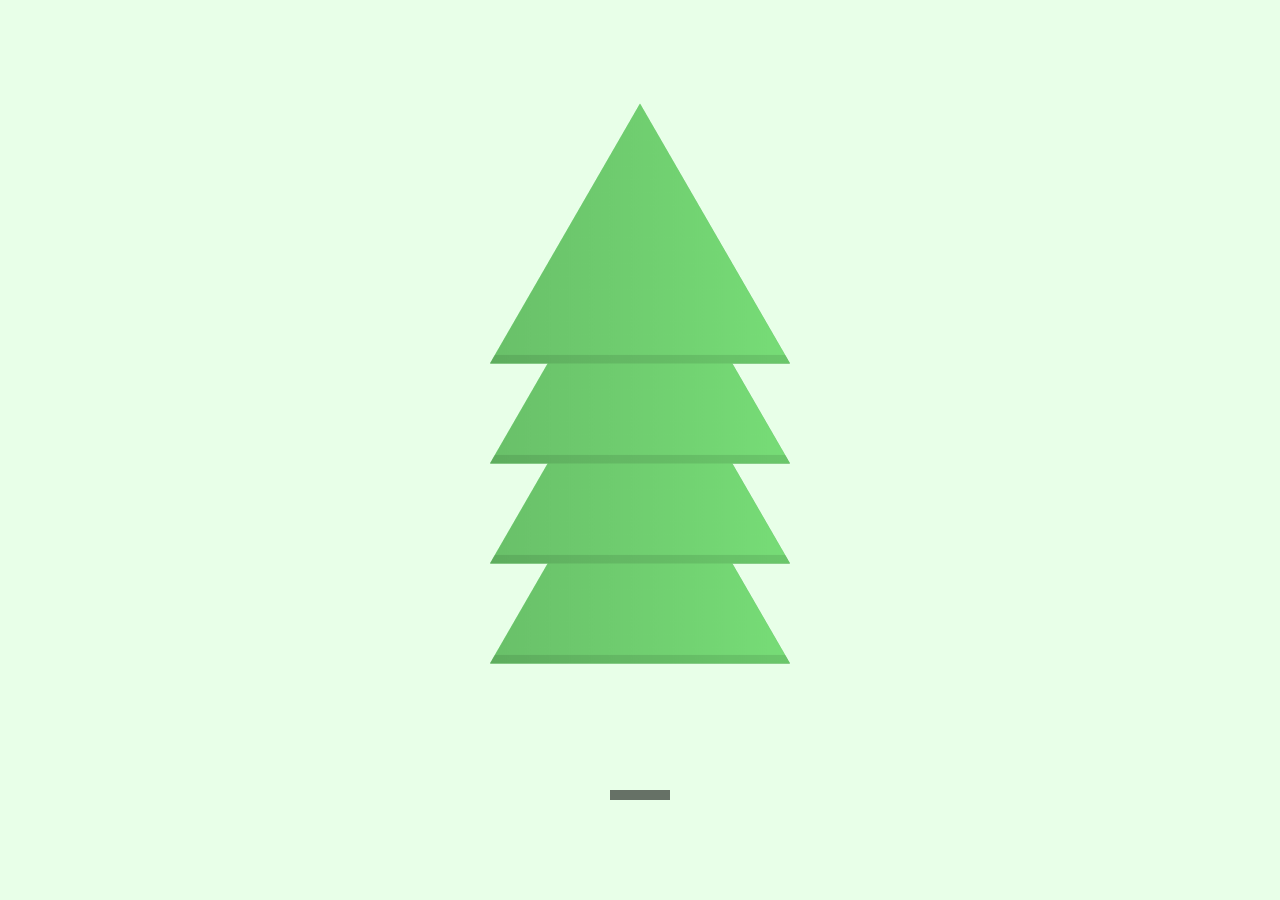
<file: arvore-ano-novo/index.html>
<!DOCTYPE html>
<html lang="en">
<head>
    <meta charset="UTF-8">
    <meta http-equiv="X-UA-Compatible" content="IE=edge">
    <meta name="viewport" content="width=device-width, initial-scale=1.0">
    <title>arvore-ano-novo</title>
    <link rel="stylesheet" type="text/css" href="estilos.css">
</head>
<body>
    <div class="tree">
        <div class="top" style="--j:0">
            <span style="--i:0;"></span>
            <span style="--i:1;"></span>
            <span style="--i:2;"></span>
            <span style="--i:3;"></span>
        </div>
        <div class="top" style="--j:1">
            <span style="--i:0;"></span>
            <span style="--i:1;"></span>
            <span style="--i:2;"></span>
            <span style="--i:3;"></span>
        </div>
        <div class="top" style="--j:2">
            <span style="--i:0;"></span>
            <span style="--i:1;"></span>
            <span style="--i:2;"></span>
            <span style="--i:3;"></span>
        </div>
        <div class="top" style="--j:3">
            <span style="--i:0;"></span>
            <span style="--i:1;"></span>
            <span style="--i:2;"></span>
            <span style="--i:3;"></span>
        </div>
        <div class="bottom">
            <span style="--i:0;"></span>
            <span style="--i:1;"></span>
            <span style="--i:2;"></span>
            <span style="--i:3;"></span>
        </div>
        <span class="shadow"></span>
        <div class="text">
            <span style="--i:0;" data-text="Feliz">Feliz</span>
            <span style="--i:1;" data-text="Ano">Ano</span>
            <span style="--i:2;" data-text="Novo">Novo</span>
            <span style="--i:3;" data-text="2022">2022</span>
        </div>
    </div>
    
</body>
</html>
</file>
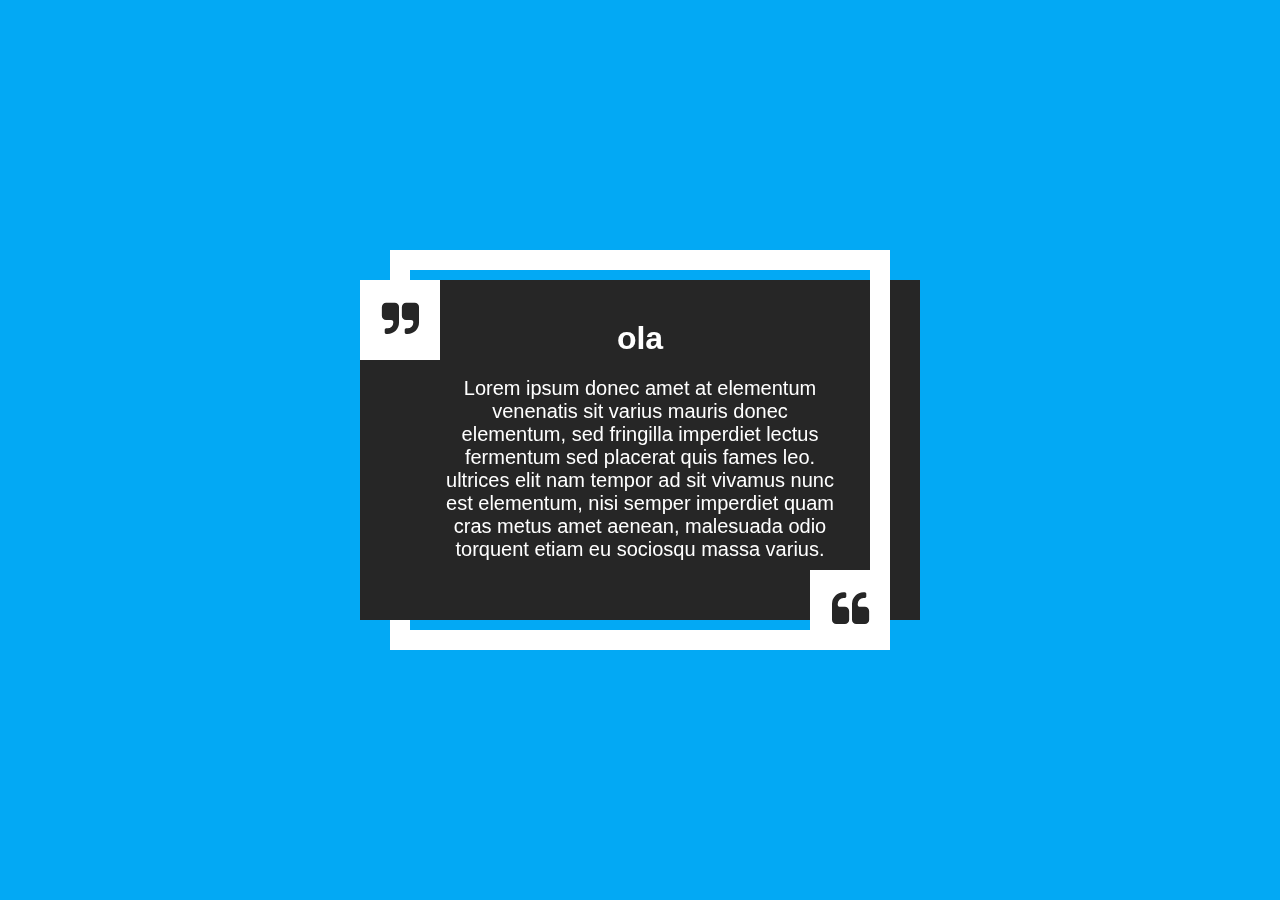
<file: desloca-banner/index.html>
<!DOCTYPE html>
<html lang="pt-br">
  <head>
    <title>desloca-banner</title>
    <meta http-equiv="Content-Type" content="text/html;charset=utf-8">

    <link rel="stylesheet" type="text/css" href="estilos.css">
    <link href="https://stackpath.bootstrapcdn.com/font-awesome/4.7.0/css/font-awesome.min.css" rel="stylesheet">
    
  </head>
  <body>
    <div class="box">
      <i class="fa fa-quote-left fa2" aria-hidden="true"></i>
      <div class="text">
        <i class="fa fa-quote-right fa1" aria-hidden="true"></i>
        <div>
          <h1>ola</h1>
          <p>Lorem ipsum donec amet at elementum venenatis sit varius mauris donec elementum, sed fringilla imperdiet lectus fermentum
            sed placerat quis fames leo. ultrices elit nam tempor ad sit vivamus nunc est elementum, nisi semper imperdiet quam cras metus
            amet aenean, malesuada odio torquent etiam eu sociosqu massa varius.
          </p>
        </div>
      </div>
    </div>
  </body>
</html>
</file>
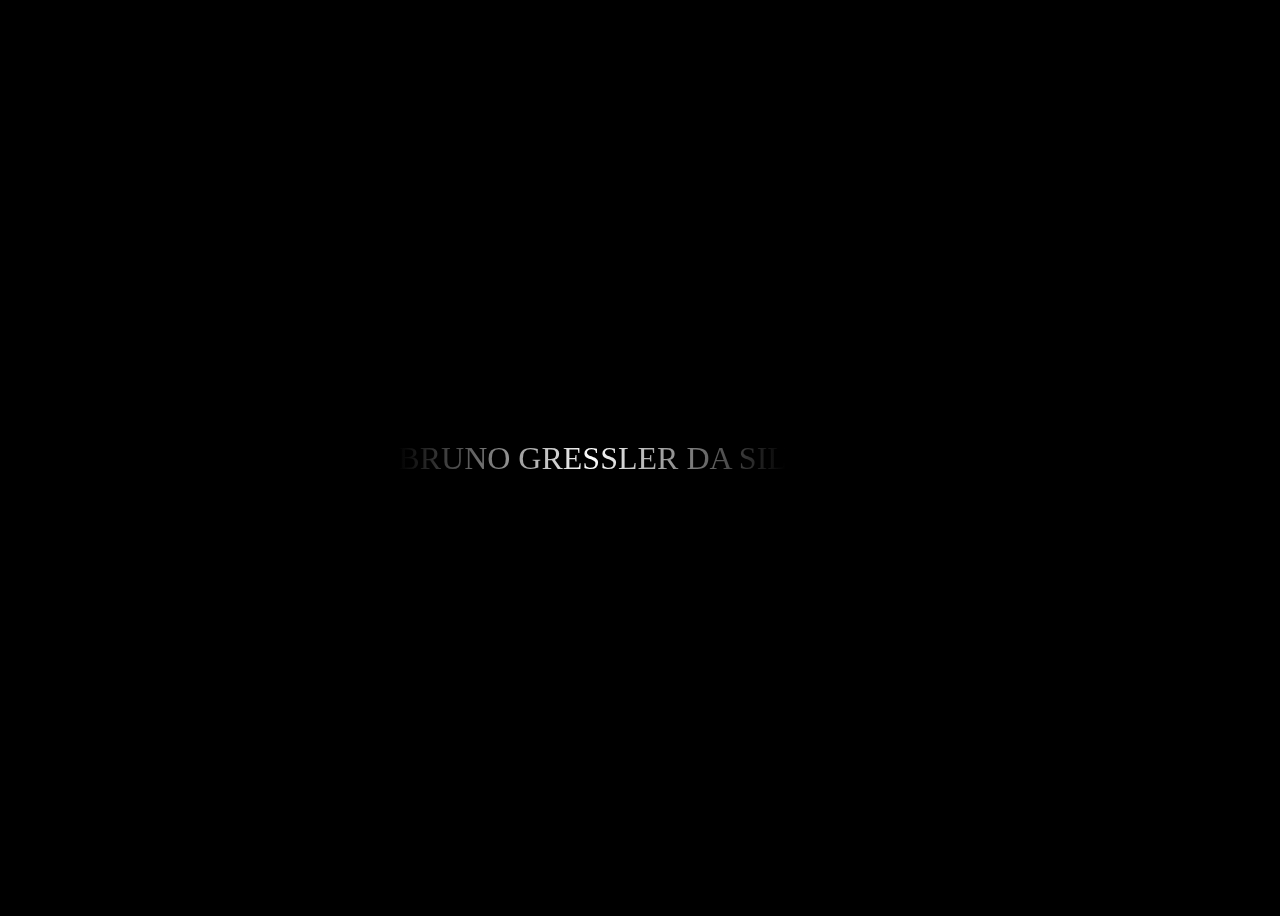
<file: efecito-de-texto/index.html>
<!DOCTYPE html>
<html lang="pt-br">
  <head>
    <title>efecito-de-texto</title>
    <meta http-equiv="Content-Type" content="text/html;charset=utf-8">
    <meta name="viewport" content="width=device-width,initial-scale=1">
    <link rel="stylesheet" type="text/css" href="estilos.css">
  </head>
  <body>
    <p>Bruno Gressler da Silveira</p>
  </body>
</html>
</file>
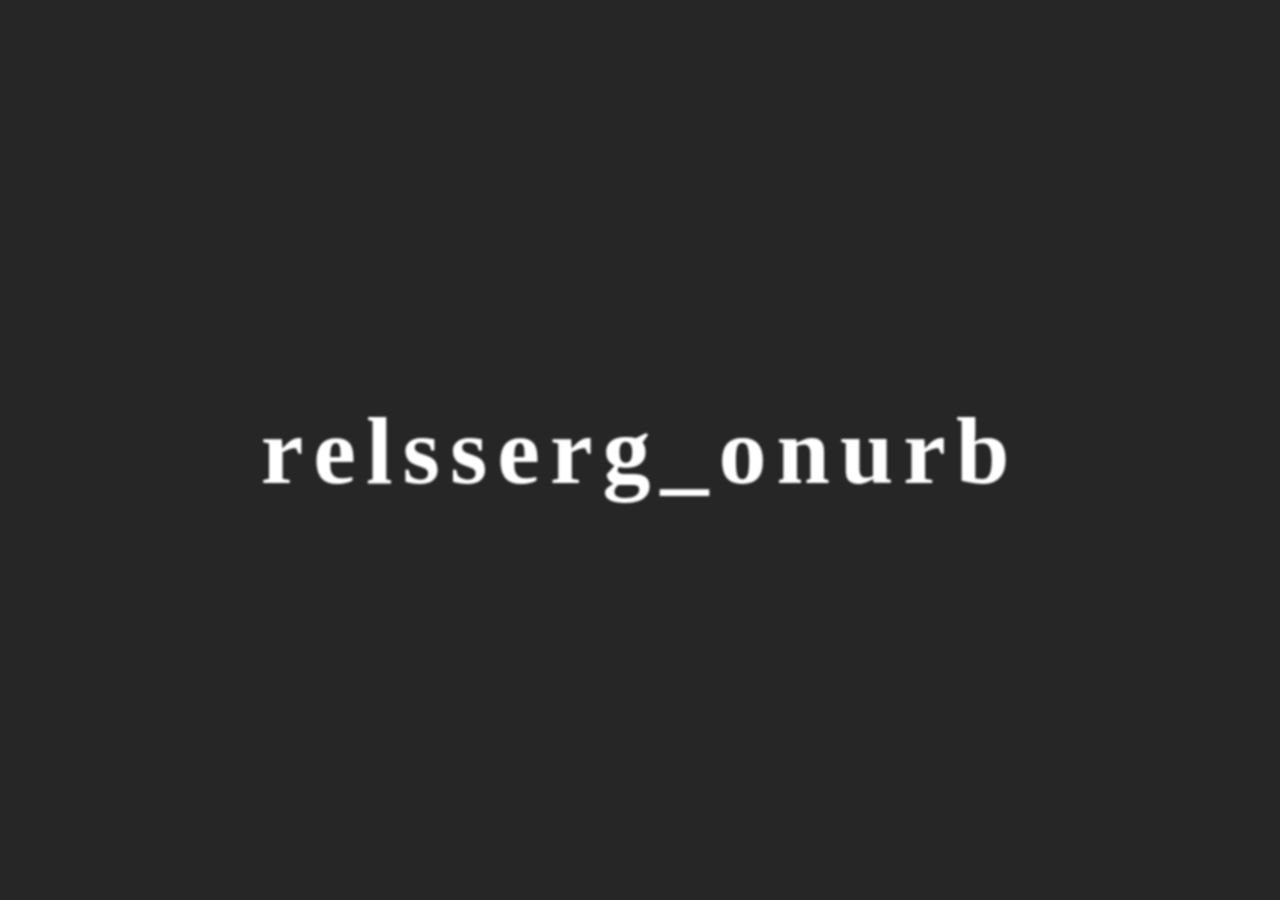
<file: ghost/index.html>
<!DOCTYPE html>
<html lang="pt-br">
  <head>
    <title>ghost</title>
    <meta http-equiv="Content-Type" content="text/html;charset=utf-8">
    <meta name="viewport" content="width=device-width,initial-scale=1">
    <link rel="stylesheet" type="text/css" href="estilos.css">
  </head>
  <body>
    <ul>
      <li>b</li>
      <li>r</li>
      <li>u</li>
      <li>n</li>
      <li>o</li>
      <li>_</li>
      <li>g</li>
      <li>r</li>
      <li>e</li>
      <li>s</li>
      <li>s</li>
      <li>l</li>
      <li>e</li>
      <li>r</li>
    </ul>
  </body>
</html>
</file>
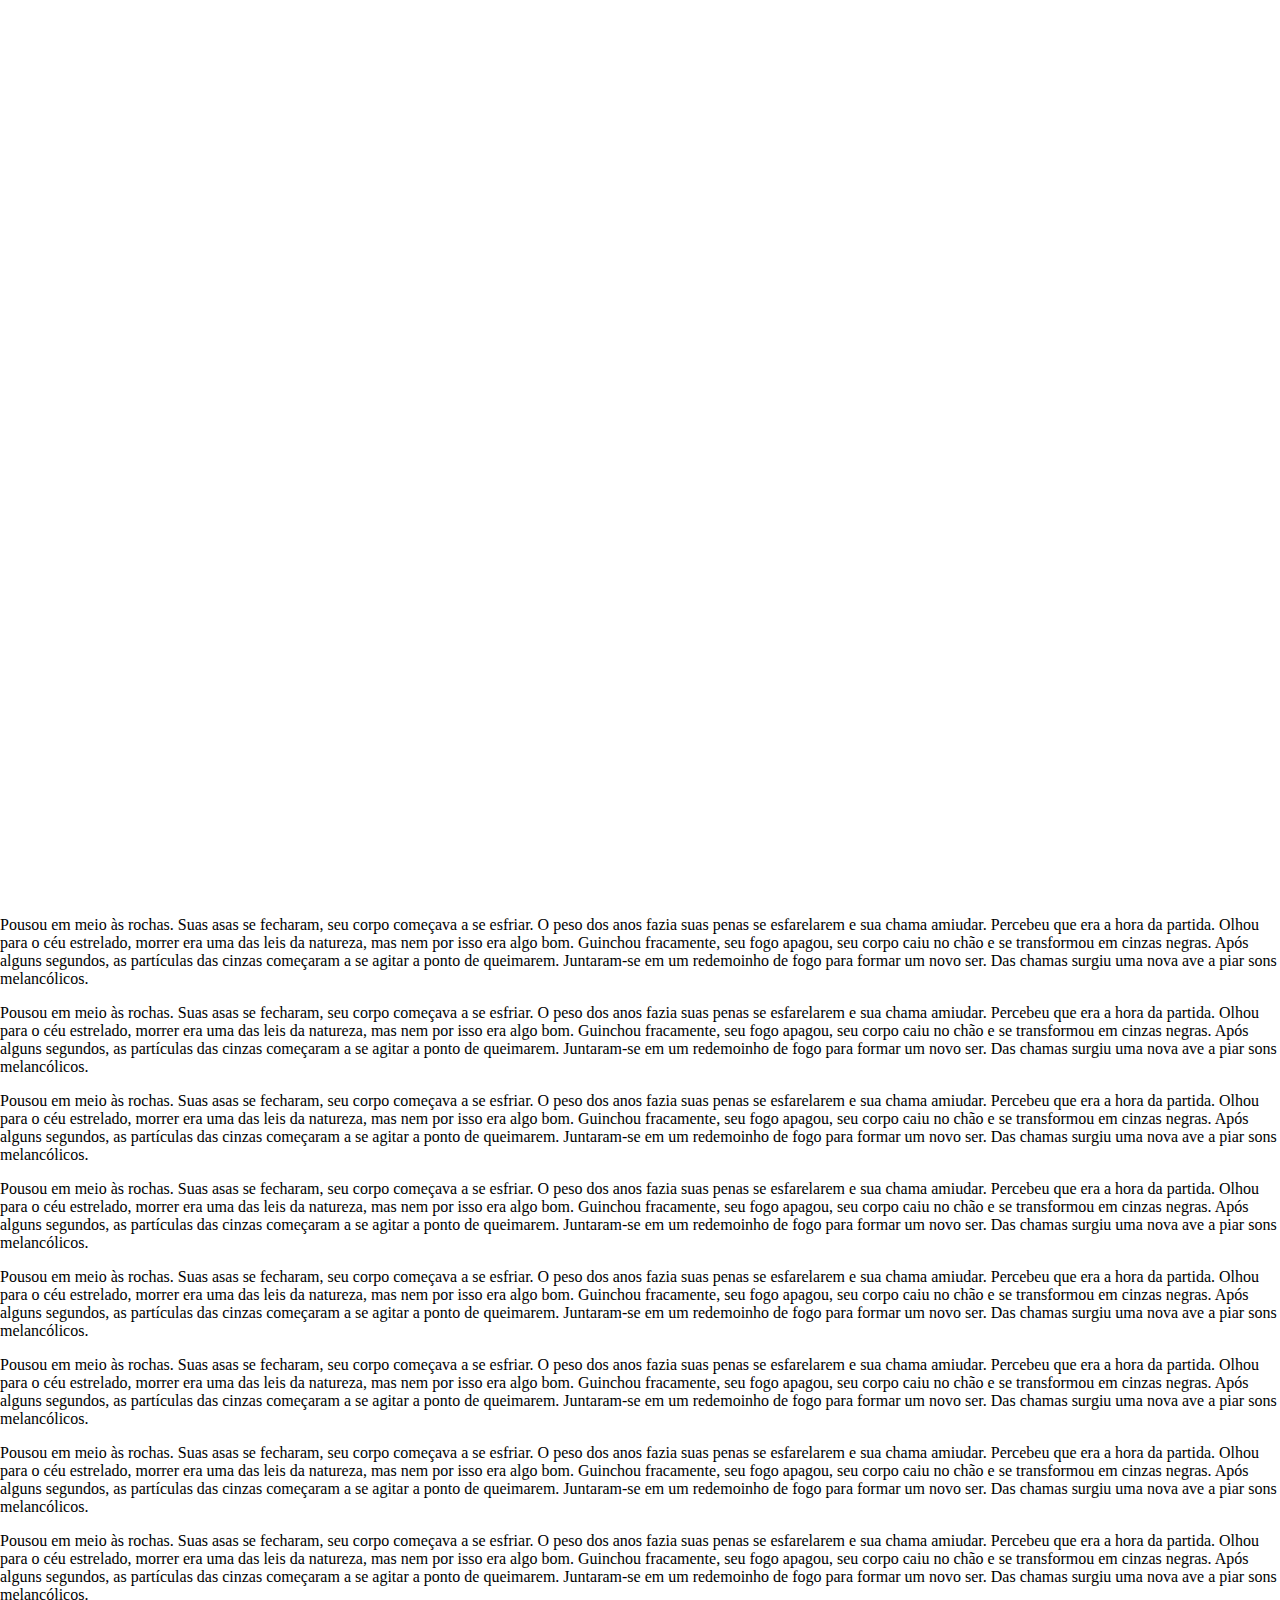
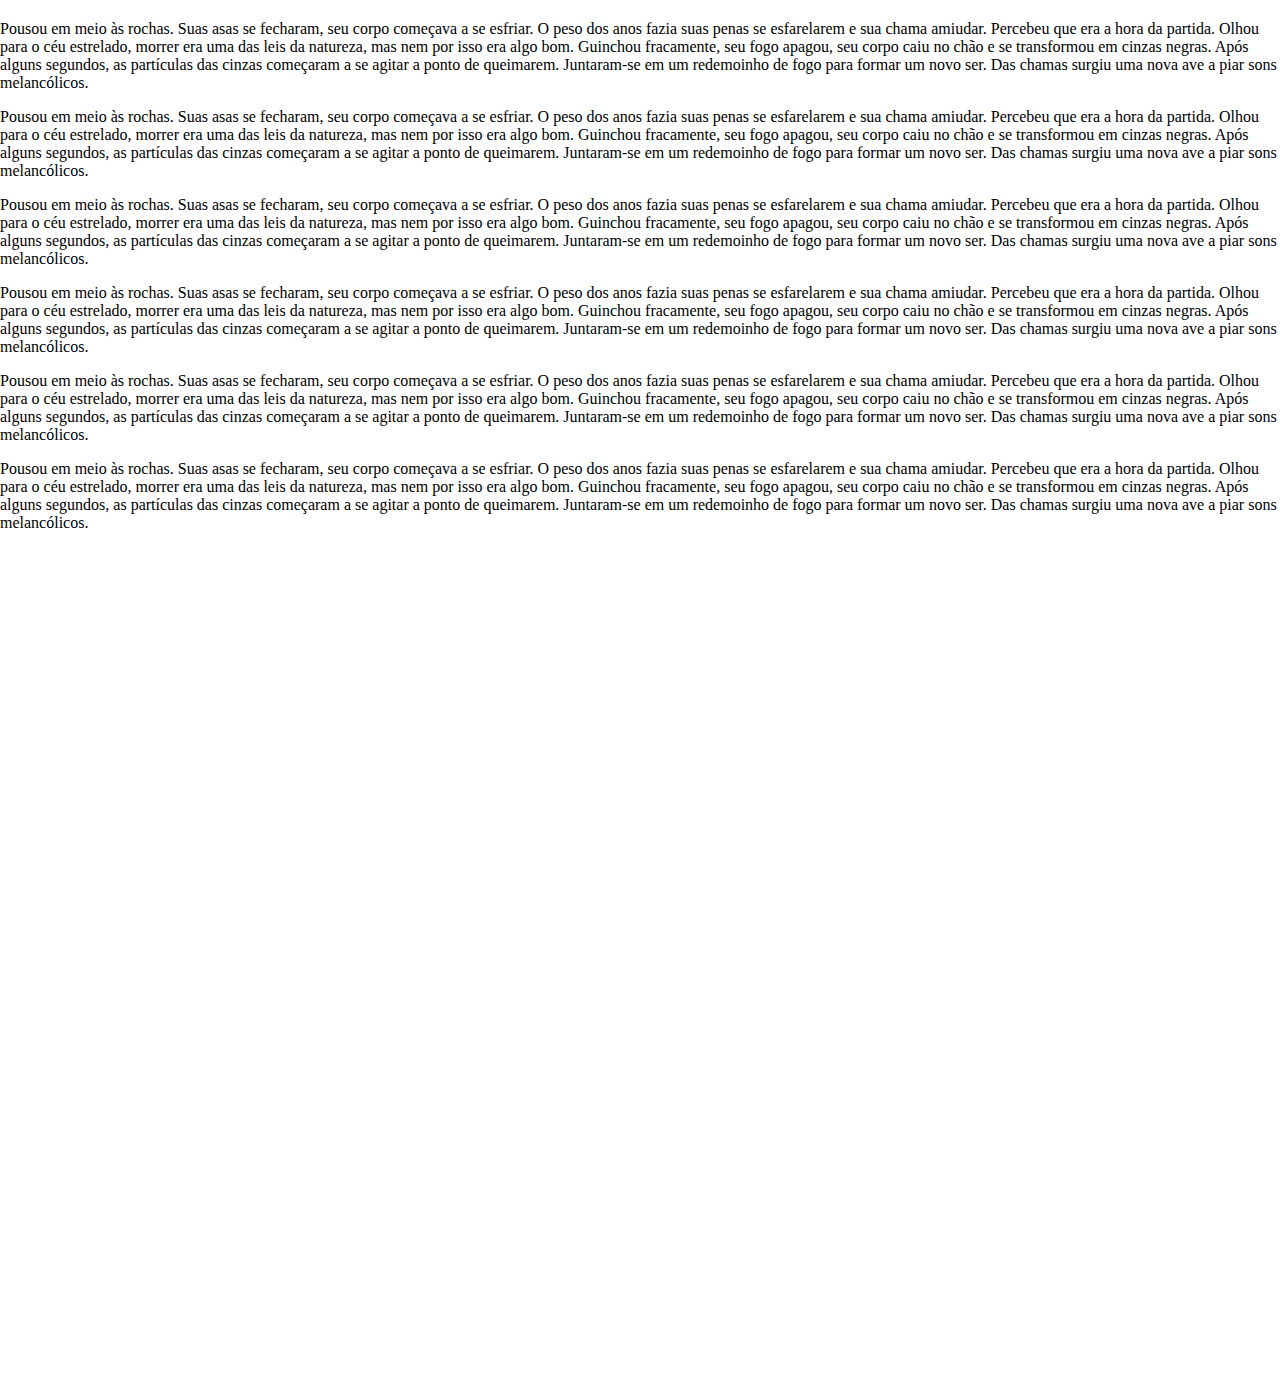
<file: img-90-graus/index.html>
<!DOCTYPE html>
<html lang="pt-br">
  <head>
    <title>img-90-graus</title>
    <meta http-equiv="Content-Type" content="text/html;charset=utf-8">
    <meta name="viewport" content="width=device-width,initial-scale=1">
    <link rel="stylesheet" type="text/css" href="estilos.css">
  </head>
  <body>
    <section>
    </section>
    <script src="https://code.jquery.com/jquery-3.3.1.js" integrity="sha256-2Kok7MbOyxpgUVvAk/HJ2jigOSYS2auK4Pfzbm7uH60=" crossorigin="anonymous"></script>
    <script type="text/javascript">
      $(window).scroll(function(){
        var scroll_position = $(window).scrollTop();
        $('section').css({
          'background-position-x' : - scroll_position + 'px',
        })
      })
    </script>
    <p>
      Pousou em meio às rochas. Suas asas se fecharam, seu corpo começava a se esfriar. O peso dos anos fazia suas penas se esfarelarem e sua chama amiudar. Percebeu que era a hora da partida. Olhou para o céu estrelado, morrer era uma das leis da natureza, mas nem por isso era algo bom. Guinchou fracamente, seu fogo apagou, seu corpo caiu no chão e se transformou em cinzas negras.
      Após alguns segundos, as partículas das cinzas começaram a se agitar a ponto de queimarem. Juntaram-se em um redemoinho de fogo para formar um novo ser. Das chamas surgiu uma nova ave a piar sons melancólicos.
    </p>
    <p>
      Pousou em meio às rochas. Suas asas se fecharam, seu corpo começava a se esfriar. O peso dos anos fazia suas penas se esfarelarem e sua chama amiudar. Percebeu que era a hora da partida. Olhou para o céu estrelado, morrer era uma das leis da natureza, mas nem por isso era algo bom. Guinchou fracamente, seu fogo apagou, seu corpo caiu no chão e se transformou em cinzas negras.
      Após alguns segundos, as partículas das cinzas começaram a se agitar a ponto de queimarem. Juntaram-se em um redemoinho de fogo para formar um novo ser. Das chamas surgiu uma nova ave a piar sons melancólicos.
    </p>
    <p>
      Pousou em meio às rochas. Suas asas se fecharam, seu corpo começava a se esfriar. O peso dos anos fazia suas penas se esfarelarem e sua chama amiudar. Percebeu que era a hora da partida. Olhou para o céu estrelado, morrer era uma das leis da natureza, mas nem por isso era algo bom. Guinchou fracamente, seu fogo apagou, seu corpo caiu no chão e se transformou em cinzas negras.
      Após alguns segundos, as partículas das cinzas começaram a se agitar a ponto de queimarem. Juntaram-se em um redemoinho de fogo para formar um novo ser. Das chamas surgiu uma nova ave a piar sons melancólicos.
    </p>
    <p>
      Pousou em meio às rochas. Suas asas se fecharam, seu corpo começava a se esfriar. O peso dos anos fazia suas penas se esfarelarem e sua chama amiudar. Percebeu que era a hora da partida. Olhou para o céu estrelado, morrer era uma das leis da natureza, mas nem por isso era algo bom. Guinchou fracamente, seu fogo apagou, seu corpo caiu no chão e se transformou em cinzas negras.
      Após alguns segundos, as partículas das cinzas começaram a se agitar a ponto de queimarem. Juntaram-se em um redemoinho de fogo para formar um novo ser. Das chamas surgiu uma nova ave a piar sons melancólicos.
    </p>
    <p>
      Pousou em meio às rochas. Suas asas se fecharam, seu corpo começava a se esfriar. O peso dos anos fazia suas penas se esfarelarem e sua chama amiudar. Percebeu que era a hora da partida. Olhou para o céu estrelado, morrer era uma das leis da natureza, mas nem por isso era algo bom. Guinchou fracamente, seu fogo apagou, seu corpo caiu no chão e se transformou em cinzas negras.
      Após alguns segundos, as partículas das cinzas começaram a se agitar a ponto de queimarem. Juntaram-se em um redemoinho de fogo para formar um novo ser. Das chamas surgiu uma nova ave a piar sons melancólicos.
    </p>
    <p>
      Pousou em meio às rochas. Suas asas se fecharam, seu corpo começava a se esfriar. O peso dos anos fazia suas penas se esfarelarem e sua chama amiudar. Percebeu que era a hora da partida. Olhou para o céu estrelado, morrer era uma das leis da natureza, mas nem por isso era algo bom. Guinchou fracamente, seu fogo apagou, seu corpo caiu no chão e se transformou em cinzas negras.
      Após alguns segundos, as partículas das cinzas começaram a se agitar a ponto de queimarem. Juntaram-se em um redemoinho de fogo para formar um novo ser. Das chamas surgiu uma nova ave a piar sons melancólicos.
    </p>
    <p>
      Pousou em meio às rochas. Suas asas se fecharam, seu corpo começava a se esfriar. O peso dos anos fazia suas penas se esfarelarem e sua chama amiudar. Percebeu que era a hora da partida. Olhou para o céu estrelado, morrer era uma das leis da natureza, mas nem por isso era algo bom. Guinchou fracamente, seu fogo apagou, seu corpo caiu no chão e se transformou em cinzas negras.
      Após alguns segundos, as partículas das cinzas começaram a se agitar a ponto de queimarem. Juntaram-se em um redemoinho de fogo para formar um novo ser. Das chamas surgiu uma nova ave a piar sons melancólicos.
    </p>
    <p>
      Pousou em meio às rochas. Suas asas se fecharam, seu corpo começava a se esfriar. O peso dos anos fazia suas penas se esfarelarem e sua chama amiudar. Percebeu que era a hora da partida. Olhou para o céu estrelado, morrer era uma das leis da natureza, mas nem por isso era algo bom. Guinchou fracamente, seu fogo apagou, seu corpo caiu no chão e se transformou em cinzas negras.
      Após alguns segundos, as partículas das cinzas começaram a se agitar a ponto de queimarem. Juntaram-se em um redemoinho de fogo para formar um novo ser. Das chamas surgiu uma nova ave a piar sons melancólicos.
    </p>
    <p>
      Pousou em meio às rochas. Suas asas se fecharam, seu corpo começava a se esfriar. O peso dos anos fazia suas penas se esfarelarem e sua chama amiudar. Percebeu que era a hora da partida. Olhou para o céu estrelado, morrer era uma das leis da natureza, mas nem por isso era algo bom. Guinchou fracamente, seu fogo apagou, seu corpo caiu no chão e se transformou em cinzas negras.
      Após alguns segundos, as partículas das cinzas começaram a se agitar a ponto de queimarem. Juntaram-se em um redemoinho de fogo para formar um novo ser. Das chamas surgiu uma nova ave a piar sons melancólicos.
    </p>
    <p>
      Pousou em meio às rochas. Suas asas se fecharam, seu corpo começava a se esfriar. O peso dos anos fazia suas penas se esfarelarem e sua chama amiudar. Percebeu que era a hora da partida. Olhou para o céu estrelado, morrer era uma das leis da natureza, mas nem por isso era algo bom. Guinchou fracamente, seu fogo apagou, seu corpo caiu no chão e se transformou em cinzas negras.
      Após alguns segundos, as partículas das cinzas começaram a se agitar a ponto de queimarem. Juntaram-se em um redemoinho de fogo para formar um novo ser. Das chamas surgiu uma nova ave a piar sons melancólicos.
    </p>
    <p>
      Pousou em meio às rochas. Suas asas se fecharam, seu corpo começava a se esfriar. O peso dos anos fazia suas penas se esfarelarem e sua chama amiudar. Percebeu que era a hora da partida. Olhou para o céu estrelado, morrer era uma das leis da natureza, mas nem por isso era algo bom. Guinchou fracamente, seu fogo apagou, seu corpo caiu no chão e se transformou em cinzas negras.
      Após alguns segundos, as partículas das cinzas começaram a se agitar a ponto de queimarem. Juntaram-se em um redemoinho de fogo para formar um novo ser. Das chamas surgiu uma nova ave a piar sons melancólicos.
    </p>
    <p>
      Pousou em meio às rochas. Suas asas se fecharam, seu corpo começava a se esfriar. O peso dos anos fazia suas penas se esfarelarem e sua chama amiudar. Percebeu que era a hora da partida. Olhou para o céu estrelado, morrer era uma das leis da natureza, mas nem por isso era algo bom. Guinchou fracamente, seu fogo apagou, seu corpo caiu no chão e se transformou em cinzas negras.
      Após alguns segundos, as partículas das cinzas começaram a se agitar a ponto de queimarem. Juntaram-se em um redemoinho de fogo para formar um novo ser. Das chamas surgiu uma nova ave a piar sons melancólicos.
    </p>
    <p>
      Pousou em meio às rochas. Suas asas se fecharam, seu corpo começava a se esfriar. O peso dos anos fazia suas penas se esfarelarem e sua chama amiudar. Percebeu que era a hora da partida. Olhou para o céu estrelado, morrer era uma das leis da natureza, mas nem por isso era algo bom. Guinchou fracamente, seu fogo apagou, seu corpo caiu no chão e se transformou em cinzas negras.
      Após alguns segundos, as partículas das cinzas começaram a se agitar a ponto de queimarem. Juntaram-se em um redemoinho de fogo para formar um novo ser. Das chamas surgiu uma nova ave a piar sons melancólicos.
    </p>
    <p>
      Pousou em meio às rochas. Suas asas se fecharam, seu corpo começava a se esfriar. O peso dos anos fazia suas penas se esfarelarem e sua chama amiudar. Percebeu que era a hora da partida. Olhou para o céu estrelado, morrer era uma das leis da natureza, mas nem por isso era algo bom. Guinchou fracamente, seu fogo apagou, seu corpo caiu no chão e se transformou em cinzas negras.
      Após alguns segundos, as partículas das cinzas começaram a se agitar a ponto de queimarem. Juntaram-se em um redemoinho de fogo para formar um novo ser. Das chamas surgiu uma nova ave a piar sons melancólicos.
    </p>
  </body>
</html>
</file>
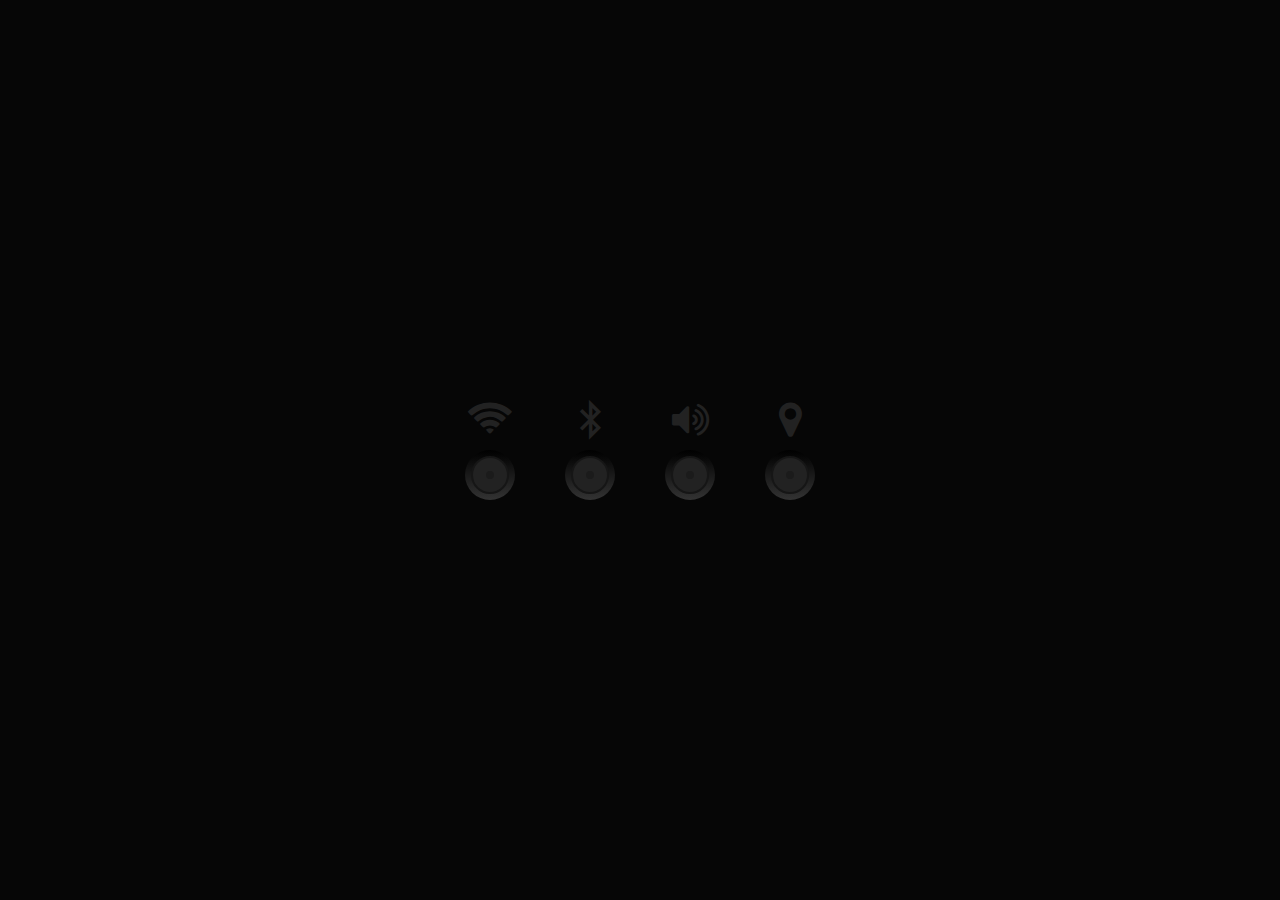
<file: incandesente/index.html>
<!DOCTYPE html>
<html lang="pt-br">
  <head>
    <title>incandesente</title>
    <meta http-equiv="Content-Type" content="text/html;charset=utf-8">
    <meta name="viewport" content="width=device-width,initial-scale=1">
    <link rel="stylesheet" type="text/css" href="estilos.css">
    <link href="https://stackpath.bootstrapcdn.com/font-awesome/4.7.0/css/font-awesome.min.css" rel="stylesheet" integrity="sha384-wvfXpqpZZVQGK6TAh5PVlGOfQNHSoD2xbE+QkPxCAFlNEevoEH3Sl0sibVcOQVnN" crossorigin="anonymous">
  </head>
  <body>
    <ul>
      <li>
        <label>
          <input type="checkbox" name="">
          <i class="fa fa-wifi" aria-hidden="true"></i>
          <span class="check"></span>
        </label>
      </li>
      <li>
        <label>
          <input type="checkbox" name="">
          <i class="fa fa-bluetooth-b" aria-hidden="true"></i>
          <span class="check"></span>
        </label>
      </li>
      <li>
        <label>
          <input type="checkbox" name="">
          <i class="fa fa-volume-up" aria-hidden="true"></i>
          <span class="check"></span>
        </label>
      </li>
      <li>
        <label>
          <input type="checkbox" name="">
          <i class="fa fa-map-marker" aria-hidden="true"></i>
          <span class="check"></span>
        </label>
      </li>
    </ul>
  </body>
</html>
</file>
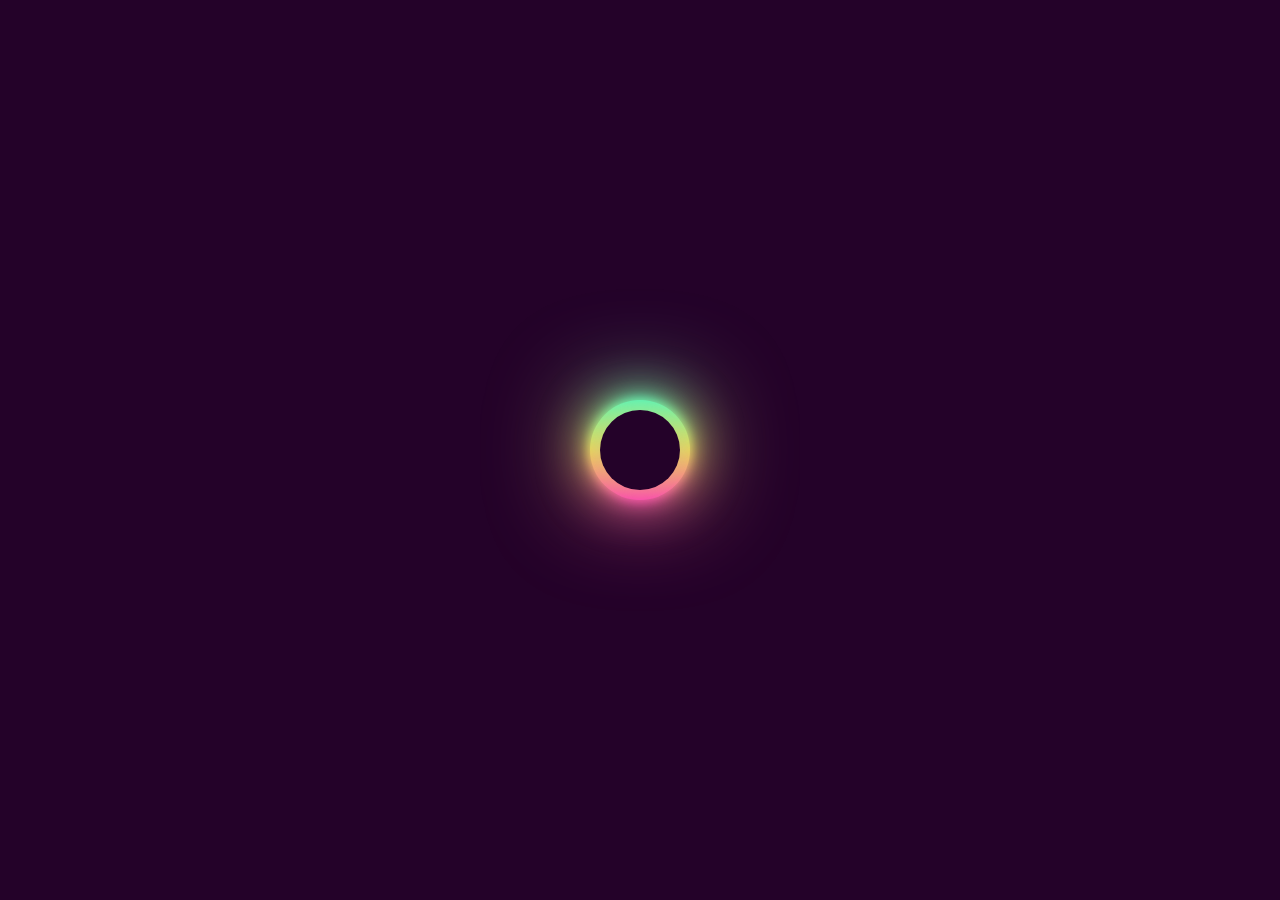
<file: load/index.html>
<!DOCTYPE html>
<html lang="pt-br">
  <head>
    <title>load</title>
    <meta http-equiv="Content-Type" content="text/html;charset=utf-8">
    <meta name="viewport" content="width=device-width,initial-scale=1">
    <link rel="stylesheet" type="text/css" href="estilos.css">
  </head>
  <body>
    <div class="loader">
      <span></span>
      <span></span>
      <span></span>
      <span></span>
    </div>
  </body>
</html>
</file>
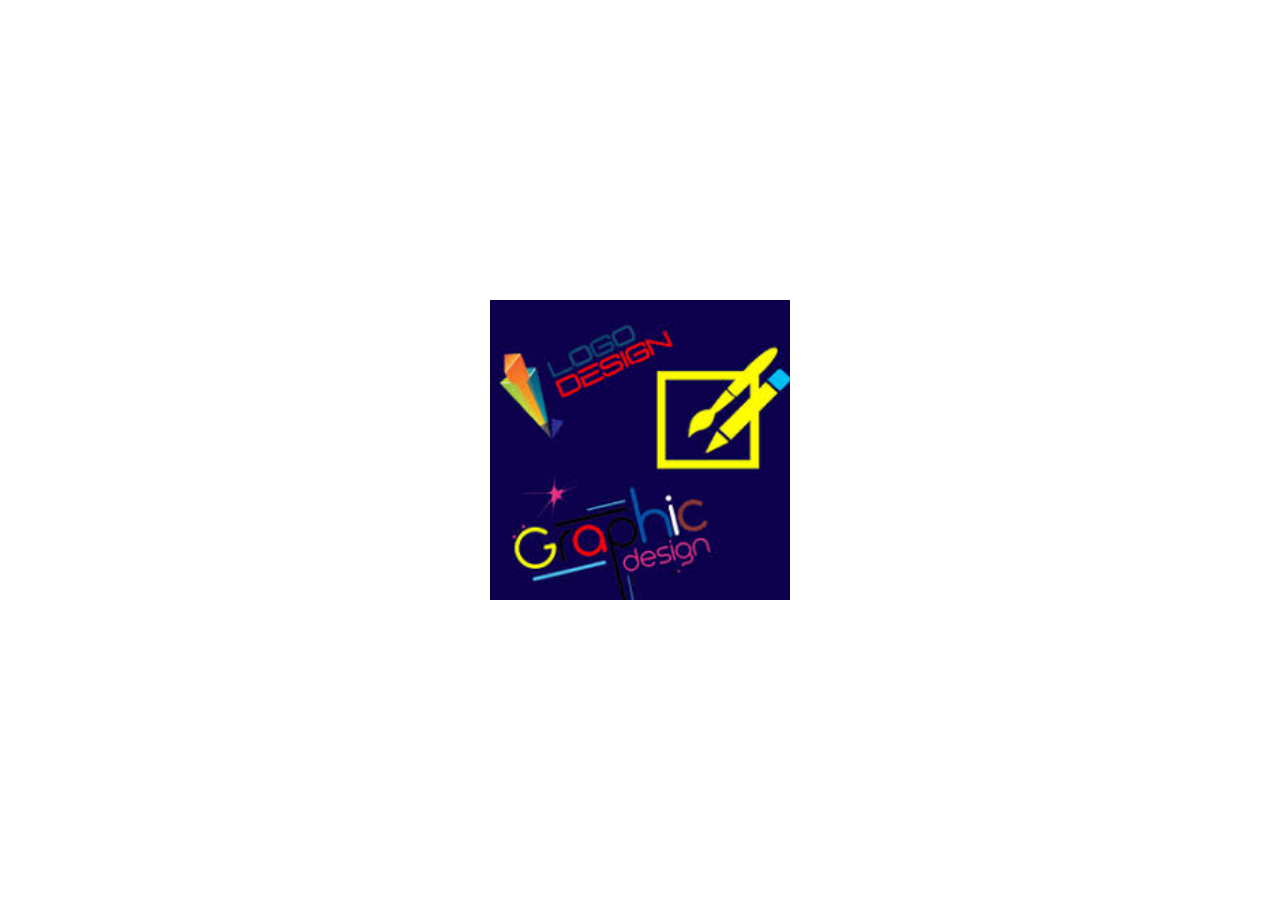
<file: logo-boiando/index.html>
<!DOCTYPE html>
<html lang="pt-br">
  <head>
    <title>logo-boiando</title>
    <meta http-equiv="Content-Type" content="text/html;charset=utf-8">
    <meta name="viewport" content="width=device-width,initial-scale=1">
    <link rel="stylesheet" type="text/css" href="estilos.css">
  </head>
  <body>
    <div class="blob">
    </div>
  </body>
</html>
</file>
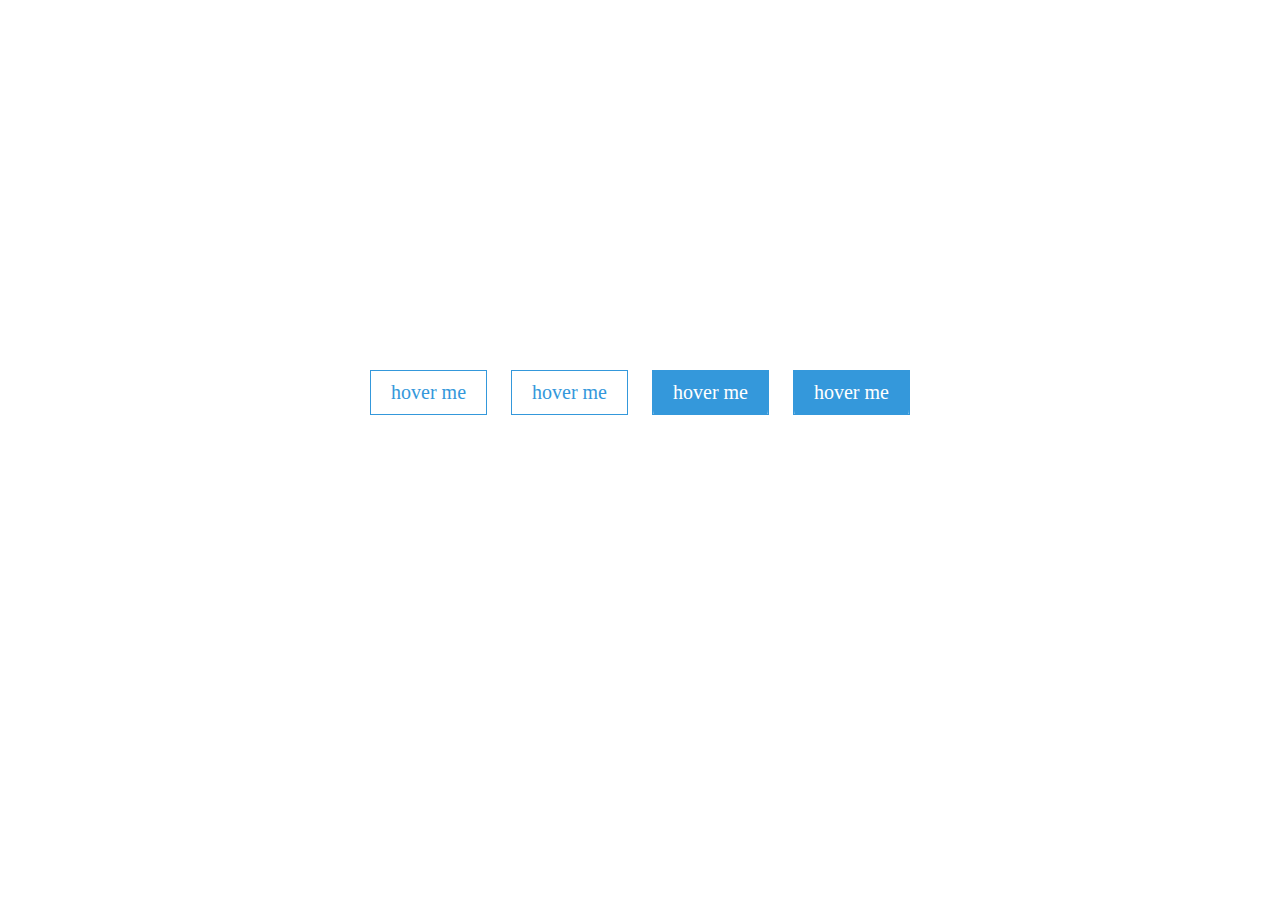
<file: menu-hover/index.html>
<!DOCTYPE html>
<html lang="pt-br" dir="ltr">
  <head>
    <title>menu-hover</title>
    <meta http-equiv="Content-Type" content="text/html;charset=utf-8">
    <meta name="viewport" content="width=device-width,initial-scale=1">
    <link rel="stylesheet" type="text/css" href="estilos.css">
  </head>
  <body>
    <div class="container">
      <button class="btn btn1">hover me</button>
      <button class="btn btn2">hover me</button>
      <button class="btn btn3">hover me</button>
      <button class="btn btn4">hover me</button>
    </div>
  </body>
</html>
</file>
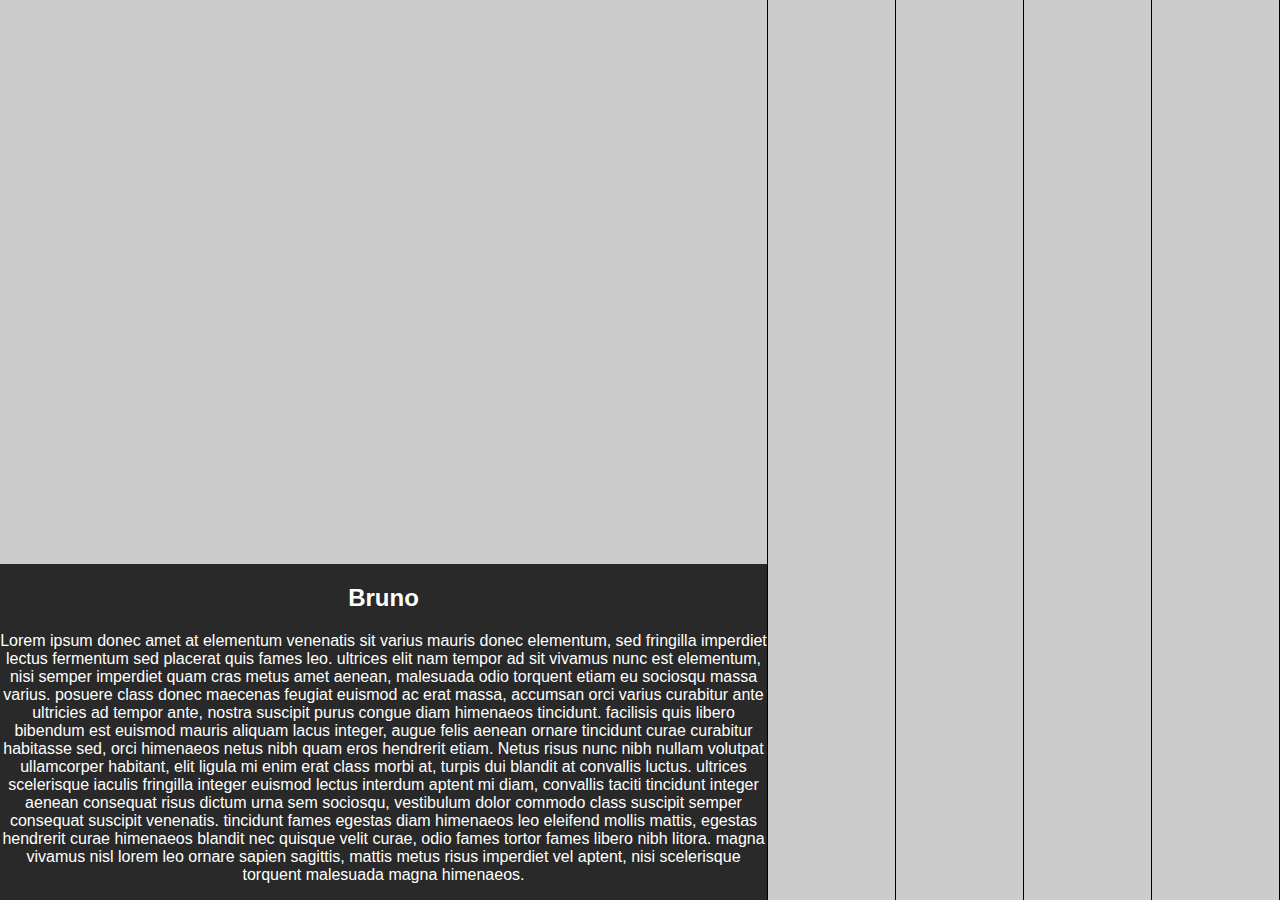
<file: pagina-hover/index.html>
<!DOCTYPE html>
<html lang="pt-br">
  <head>
    <title>pagina-hover</title>
    <meta http-equiv="Content-Type" content="text/html;charset=utf-8">
    <meta name="viewport" content="width=device-width,initial-scale=1">
    <link rel="stylesheet" type="text/css" href="estilos.css">
  </head>
  <body>
    <ul>
      <li>
        <div class="content">
          <h2>Bruno</h2>
          <p>	Lorem ipsum donec amet at elementum venenatis sit varius mauris donec elementum, sed fringilla imperdiet lectus fermentum
            sed placerat quis fames leo. ultrices elit nam tempor ad sit vivamus nunc est elementum, nisi semper imperdiet quam cras metus
            amet aenean, malesuada odio torquent etiam eu sociosqu massa varius. posuere class donec maecenas feugiat euismod ac erat massa,
            accumsan orci varius curabitur ante ultricies ad tempor ante, nostra suscipit purus congue diam himenaeos tincidunt. facilisis
            quis libero bibendum est euismod mauris aliquam lacus integer, augue felis aenean ornare tincidunt curae curabitur habitasse sed, orci himenaeos netus nibh quam eros hendrerit etiam.
	          Netus risus nunc nibh nullam volutpat ullamcorper habitant, elit ligula mi enim erat class morbi at, turpis dui blandit at
            convallis luctus. ultrices scelerisque iaculis fringilla integer euismod lectus interdum aptent mi diam, convallis taciti
            tincidunt integer aenean consequat risus dictum urna sem sociosqu, vestibulum dolor commodo class suscipit semper consequat
            suscipit venenatis. tincidunt fames egestas diam himenaeos leo eleifend mollis mattis, egestas hendrerit curae himenaeos blandit
            nec quisque velit curae, odio fames tortor fames libero nibh litora. magna vivamus nisl lorem leo ornare sapien sagittis, mattis
            metus risus imperdiet vel aptent, nisi scelerisque torquent malesuada magna himenaeos.
          </p>
        </div>
      </li>
      <li>
        <div class="content">
          <h2>Bruno</h2>
          <p>	Lorem ipsum donec amet at elementum venenatis sit varius mauris donec elementum, sed fringilla imperdiet lectus fermentum
            sed placerat quis fames leo. ultrices elit nam tempor ad sit vivamus nunc est elementum, nisi semper imperdiet quam cras metus
            amet aenean, malesuada odio torquent etiam eu sociosqu massa varius. posuere class donec maecenas feugiat euismod ac erat massa,
            accumsan orci varius curabitur ante ultricies ad tempor ante, nostra suscipit purus congue diam himenaeos tincidunt. facilisis
            quis libero bibendum est euismod mauris aliquam lacus integer, augue felis aenean ornare tincidunt curae curabitur habitasse sed, orci himenaeos netus nibh quam eros hendrerit etiam.
	          Netus risus nunc nibh nullam volutpat ullamcorper habitant, elit ligula mi enim erat class morbi at, turpis dui blandit at
            convallis luctus. ultrices scelerisque iaculis fringilla integer euismod lectus interdum aptent mi diam, convallis taciti
            tincidunt integer aenean consequat risus dictum urna sem sociosqu, vestibulum dolor commodo class suscipit semper consequat
            suscipit venenatis. tincidunt fames egestas diam himenaeos leo eleifend mollis mattis, egestas hendrerit curae himenaeos blandit
            nec quisque velit curae, odio fames tortor fames libero nibh litora. magna vivamus nisl lorem leo ornare sapien sagittis, mattis
            metus risus imperdiet vel aptent, nisi scelerisque torquent malesuada magna himenaeos.
          </p>
        </div>
      </li>
      <li>
        <div class="content">
          <h2>Bruno</h2>
          <p>	Lorem ipsum donec amet at elementum venenatis sit varius mauris donec elementum, sed fringilla imperdiet lectus fermentum
            sed placerat quis fames leo. ultrices elit nam tempor ad sit vivamus nunc est elementum, nisi semper imperdiet quam cras metus
            amet aenean, malesuada odio torquent etiam eu sociosqu massa varius. posuere class donec maecenas feugiat euismod ac erat massa,
            accumsan orci varius curabitur ante ultricies ad tempor ante, nostra suscipit purus congue diam himenaeos tincidunt. facilisis
            quis libero bibendum est euismod mauris aliquam lacus integer, augue felis aenean ornare tincidunt curae curabitur habitasse sed, orci himenaeos netus nibh quam eros hendrerit etiam.
	          Netus risus nunc nibh nullam volutpat ullamcorper habitant, elit ligula mi enim erat class morbi at, turpis dui blandit at
            convallis luctus. ultrices scelerisque iaculis fringilla integer euismod lectus interdum aptent mi diam, convallis taciti
            tincidunt integer aenean consequat risus dictum urna sem sociosqu, vestibulum dolor commodo class suscipit semper consequat
            suscipit venenatis. tincidunt fames egestas diam himenaeos leo eleifend mollis mattis, egestas hendrerit curae himenaeos blandit
            nec quisque velit curae, odio fames tortor fames libero nibh litora. magna vivamus nisl lorem leo ornare sapien sagittis, mattis
            metus risus imperdiet vel aptent, nisi scelerisque torquent malesuada magna himenaeos.
          </p>
        </div>
      </li>
      <li>
        <div class="content">
          <h2>Bruno</h2>
          <p>	Lorem ipsum donec amet at elementum venenatis sit varius mauris donec elementum, sed fringilla imperdiet lectus fermentum
            sed placerat quis fames leo. ultrices elit nam tempor ad sit vivamus nunc est elementum, nisi semper imperdiet quam cras metus
            amet aenean, malesuada odio torquent etiam eu sociosqu massa varius. posuere class donec maecenas feugiat euismod ac erat massa,
            accumsan orci varius curabitur ante ultricies ad tempor ante, nostra suscipit purus congue diam himenaeos tincidunt. facilisis
            quis libero bibendum est euismod mauris aliquam lacus integer, augue felis aenean ornare tincidunt curae curabitur habitasse sed, orci himenaeos netus nibh quam eros hendrerit etiam.
	          Netus risus nunc nibh nullam volutpat ullamcorper habitant, elit ligula mi enim erat class morbi at, turpis dui blandit at
            convallis luctus. ultrices scelerisque iaculis fringilla integer euismod lectus interdum aptent mi diam, convallis taciti
            tincidunt integer aenean consequat risus dictum urna sem sociosqu, vestibulum dolor commodo class suscipit semper consequat
            suscipit venenatis. tincidunt fames egestas diam himenaeos leo eleifend mollis mattis, egestas hendrerit curae himenaeos blandit
            nec quisque velit curae, odio fames tortor fames libero nibh litora. magna vivamus nisl lorem leo ornare sapien sagittis, mattis
            metus risus imperdiet vel aptent, nisi scelerisque torquent malesuada magna himenaeos.
          </p>
        </div>
      </li>
      <li>
        <div class="content">
          <h2>Bruno</h2>
          <p>	Lorem ipsum donec amet at elementum venenatis sit varius mauris donec elementum, sed fringilla imperdiet lectus fermentum
            sed placerat quis fames leo. ultrices elit nam tempor ad sit vivamus nunc est elementum, nisi semper imperdiet quam cras metus
            amet aenean, malesuada odio torquent etiam eu sociosqu massa varius. posuere class donec maecenas feugiat euismod ac erat massa,
            accumsan orci varius curabitur ante ultricies ad tempor ante, nostra suscipit purus congue diam himenaeos tincidunt. facilisis
            quis libero bibendum est euismod mauris aliquam lacus integer, augue felis aenean ornare tincidunt curae curabitur habitasse sed, orci himenaeos netus nibh quam eros hendrerit etiam.
	          Netus risus nunc nibh nullam volutpat ullamcorper habitant, elit ligula mi enim erat class morbi at, turpis dui blandit at
            convallis luctus. ultrices scelerisque iaculis fringilla integer euismod lectus interdum aptent mi diam, convallis taciti
            tincidunt integer aenean consequat risus dictum urna sem sociosqu, vestibulum dolor commodo class suscipit semper consequat
            suscipit venenatis. tincidunt fames egestas diam himenaeos leo eleifend mollis mattis, egestas hendrerit curae himenaeos blandit
            nec quisque velit curae, odio fames tortor fames libero nibh litora. magna vivamus nisl lorem leo ornare sapien sagittis, mattis
            metus risus imperdiet vel aptent, nisi scelerisque torquent malesuada magna himenaeos.
          </p>
        </div>
      </li>
    </ul>
  </body>
</html>
</file>
<file: arvore-ano-novo/estilos.css>
@import url('https://fontsgoogleapis.com/css2?famiy=Oswald:wght@500@600@700&display=swap');
*{
    margin: 0;
    padding: 0;
    box-sizing: border-box;
    font-family: 'Oswalt', sans-serif;
}
body{
    display: flex;
    justify-content: center;
    align-items: center;
    min-height: 100vh;
    background: #e8ffe8;
    transform-origin: bottom;
    overflow: hidden;
}
.tree{
    position: relative;
    top: -150px;
    width: 300px;
    height: 300px;
    transform-style: preserve-3d;
    animation: animate 16s linear infinite;
}
.tree:before{
    /*content: '';*/
    position: absolute;
    top: -120px;
    left: calc(50% - 45px);
    font-size: 4em;
}
@keyframes animate {
    0% {
        transform: rotateX(-20deg) rotateY(360deg);
    }
    100% {
        transform: rotateX(-20deg) rotateY(0deg);
    }
}
.tree div {
    position: absolute;
    top: 0;
    left: 0;
    width: 100%;
    height: 100%;
    transform-style: preserve-3d;
    transform: translateY(calc(100px * var(--j)));
}
.tree div.top span {
    position: absolute;
    top: 0;
    left: 0;
    width: 100%;
    height: 100%;
    background: linear-gradient(90deg, #69c069, #77dd77);
    transform-origin: bottom;
    transform: rotateY(calc(90deg * var(--i))) rotateX(30deg) translateZ(173px);
    clip-path: polygon(50% 0%, 0% 100%, 100% 100%);
    border-bottom: 10px solid #00000019;
}
.tree div.bottom span {
    position: absolute;
    top: 350px;
    left: calc(50% - 30px);
    width: 60px;
    height: 100%;
    background: linear-gradient(90deg, #bb4622 #df7214);
    transform: rotateY(calc(90deg * var(--i))) translateZ(30px);
    border-bottom: 10px solid #0005;
}
.shadow {
    position: absolute;
    top: 0;
    left: 0;
    width: 300px;
    height: 300px;
    background: #0000000f;
    transform-style: preserve-3d;
    transform: rotateX(90deg) translateZ(-500px);
    filter: blur(20px);
}
.tree div.text span {
    position: absolute;
    top: 350px;
    left: 0;
    width: 100%;
    height: 100%;
    transform-origin: bottom;
    transform: rotateY(calc(90deg * var(--i))) translateZ(173px);
    display: flex;
    justify-content: center;
    align-items: flex-end;
    color: #ff4242;
    font-size: 8em;
    text-transform: uppercase;
    line-height: 1em;
    -webkit-text-stroke: 3px #ffffff;
    font-weight: 700;
    transform-style: preserve-3d;
}
.tree div.text span:nth-child(1) {
    font-size: 6em;
}
.tree div.text span::before {
    content: attr(data-text);
    position: absolute;
    bottom: 7px;
    transform-origin: bottom;
    transform: rotateX(-90deg);
    -webkit-text-stroke: 0px #ffffff;
    color: rgba(0, 0, 0, 0.1);
    filter: blur(5px);
}
</file>
<file: desloca-banner/estilos.css>
body{
  margin: 0;
  padding: 0;
  background-color: #03a9f4;
  font-family: sans-serif;
}
.box{
  position: absolute;
  top: 50%;
  left: 50%;
  transform: translate(-50%,-50%);
  width: 500px;
  height: 400px;
  transform-style: preserve-3d;
  perspective: 2000px;
  animation .0.5s;
}
.box:hover{
  transform: translate(50%,-50%) rotateY(-30deg) skewY(5deg);
}
.box:before{
  content: '';
  position: absolute;
  top: 0;
  left: 0;
  width: 100%;
  height: 100%;
  background: transparent;
  border-top: 20px solid #fff;
  border-left: 20px solid #fff;
  box-sizing: border-box;
}
.box:after{
  content: '';
  position: absolute;
  top: 0;
  left: 0;
  width: 100%;
  height: 100%;
  background: transparent;
  border-bottom: 20px solid #fff;
  border-right: 20px solid #fff;
  box-sizing: border-box;
}
.box .text{
  position: absolute;
  top: 30px;
  left: -30px;
  background-color: #262626;
  width: calc(100% + 60px);
  height: calc(100% - 60px);
  transition: .0.5s;
}
.box:hover .text{
  transform: rotateY(30deg) skewY(-5deg);
}
.text div{
  position: absolute;
  top: 50%;
  left: 0;
  width: 100%;
  transform: translateY(-50%);
  padding: 40px 80px;
  box-sizing: border-box;
  text-align: center;
  z-index: 3;
}
.text div h1{
  margin: 0 0 20px;
  padding: 0;
  color: #fff;
}
.text div p{
  margin: 0 0 20px;
  padding: 0;
  color: #fff;
  font-size: 20px;
}
.fa{
  width: 80px;
  height: 80px;
  background-color: #fff;
  color: #262626;
  text-align: center;
  line-height: 80px !important;
  font-size: 40px !important;
}
.fa.fa1{
  position: absolute;
  top: 0;
  left: 0;
}
.fa.fa2{
  position: absolute;
  bottom: 0;
  right: 0;
  z-index: 1;
}
</file>
<file: efecito-de-texto/estilos.css>
body{
  margin 0;
  padding: 0;
  justify-content: center;
  display: flex;
  align-items: center;
  height: 100vh;
  background-color: #000;
}
p{
  position: relative;
  font-style: sans-serif;
  color: #fff;
  text-transform: uppercase;
  font-size: 2em;
  overflow: hidden;
  background: linear-gradient(90deg, #000, #fff, #000);
  background-repeat: no-repeat;
  background-size: 80%;
  animation: animate 3s linear infinite;
  -webkit-background-clip: text;
  -webkit-text-fill-color: rgba(255, 255, 255, 0);
}
@keyframes animate{
  0%{
    background-position: -500%;
  }
  100%{
    background-position: 500%;
  }
}
</file>
<file: ghost/estilos.css>
body{
  margin: 0;
  padding: 0;
  font-family: verdana;
  display: flex;
  justify-content: center;
  align-items: center;
  height: 100vh;
  background: #262626;
}
ul{
  display: flex;
  margin: 0;
  padding: 0;
  flex-direction: row-reverse;
}
ul li{
  list-style: none;
  color: #fff;
  letter-spacing: 10px;
  font-weight: bold;
  filter: blur(1px);
  font-size: 6em;
  transition: 4s;
}
ul li:hover,
ul li:hover ~ li{
  transform: rotate(180deg) translateY(-200px);
  transition: 2s;
  filter: blur(20px);
  opacity: 0;
}
</file>
<file: img-90-graus/estilos.css>
body{
  margin: 0;
  padding: 0;
  height: 3000px;
}
section{
  background: url(https://picsum.photos/id/1041/2800/1800);
  background-repeat: no-repeat;
  position: relative;
  width: 100%;
  height: 100vh;
  background-attachment: fixed;
}
</file>
<file: incandesente/estilos.css>
body{
  margin: 0;
  padding: 0;
  display: flex;
  justify-content: center;
  align-items: center;
  background: #060606;
  height: 100vh;
}
ul{
  position: relative;
  margin: 0;
  padding: 0;
  display: flex;
}
ul li{
  position: relative;
  list-style: none;
  width: 100px;
  text-align: center;
}
ul li label{
  position: relative;
}
ul li label i,
ul li label input[type="checkbox"]{
  display: block;
  text-align: center;
}
ul li label i.fa{
  font-size: 40px;
  color: #222;
  transition: 0.5s;
}
ul li label input[type="checkbox"]{
  position: absolute;
  opacity: 0;
  cursor: pointer;
}
ul li label .check{
  position: relative;
  width: 50px;
  height: 50px;
  background: linear-gradient(#000,#333);
  border-radius: 50%;
  margin: 10px auto 0;
  display: flex;
  justify-content: center;
  align-items: center;
  z-index: 1;
}
ul li label .check:before{
  content: '';
  position: absolute;
  width: 8px;
  height: 8px;
  border-radius: 50%;
  background: #1b1b1b;
  transition: 0.5s;
  z-index: 3;
}
ul li label .check:after{
  content:'';
  position: absolute;
  top: 6px;
  bottom: 6px;
  right: 6px;
  left: 6px;
  background: #222;
  border-radius: 50%;
  z-index: 2;
  border: 2px solid #161616;
}
ul li label input[type="checkbox"]:checked ~ .check:before{
  background: rgba(0,176,255,1);
  box-shadow: 0 0 10px rgba(0,176,255,1),
              0 0 15px rgba(0,176,255,1),
              0 0 20px rgba(0,176,255,1),
              0 0 25px rgba(0,176,255,1),
              0 0 0 2px rgba(0,176,255,1);
}
ul li label input[type="checkbox"]:checked ~ i.fa{
  color: rgba(0,176,255,1);
}
</file>
<file: load/estilos.css>
body{
  margin: 0;
  padding: 0;
  display: flex;
  justify-content: center;
  align-items: center;
  height: 100vh;
  background: #240229;
}
.loader{
  position: relative;
  width: 100px;
  height: 100px;
  border-radius: 50%;
  background: linear-gradient(#14ffe9,#ffeb3b,#ff00e0);
  animation: animate 0.5s linear infinite;
}
@keyframes animate{
  0%{
    transform: rotate(0deg);
  }
  100%{
    transform: rotate(360deg);
  }
}
.loader span{
  position: absolute;
  width: 100px;
  height: 100px;
  border-radius: 50%;
  background: linear-gradient(#14ffe9,#ffeb3b,#ff00e0);
}
.loader span:nth-child(1){
  filter: blur(5px);
}
.loader span:nth-child(2){
  filter: blur(10px);
}
.loader span:nth-child(3){
  filter: blur(25px);
}
.loader span:nth-child(4){
  filter: blur(50px);
}
.loader:after{
  content: '';
  position: absolute;
  top: 10px;
  bottom: 10px;
  left: 10px;
  right: 10px;
  background: #240229;
  border-radius: 50%;
}
</file>
<file: logo-boiando/estilos.css>
body{

  margin: 0;
  padding: 0;
  display: flex;
  justify-content: center;
  min-height: 100vh;
  align-items: center;
}
.blob{
  width: 300px;
  height: 300px;
  background: url(logo.jpg);
  background-size: cover;
  animation: animate 5s linear infinite;
}
@keyframes animate{
  0%,100%{
    border-radius: 64% 36% 27% 73% / 55% 58% 42% 45%;
  }
  25%{
    border-radius: 73% 27% 26% 38% / 73% 36% 64% 27%;
  }
  50%{
    border-radius: 28% 72% 44% 56% / 49% 40% 60% 51%;
  }
  75%{
    border-radius: 40% 60% 70% 30% / 47% 62% 38% 53%;
  }
}
</file>
<file: menu-hover/estilos.css>
body{
  margin: 0;
  padding: 0;
}
.container{
  text-align: center;
  margin-top: 360px;
}
.btn{
  border: 1px solid #3498db;
  background: none;
  padding: 10px 20px;
  font-size: 20px;
  font-family: "montserrat";
  cursor: pointer;
  margin: 10px;
  transition: 0.8s;
  position: relative;
  overflow: hidden;
}
.btn1,.btn2{
  color: #3498db;
}
.btn3,.btn4{
  color: #ffffff;
}
.btn1:hover,.btn2:hover{
  color: #ffffff;
}
.btn3:hover,.btn4:hover{
  color: #3498db;
}
.btn::before{
  content: "";
  position: absolute;
  left: 0;
  width: 100%;
  height: 0;
  background: #3498db;
  z-index: -1;
  transition: 0.8s;
}
.btn1::before,.btn3::before{
   top: 0;
   border-radius: 0 0 50% 50%;
}
.btn2::before,.btn4::before{
   top: 0;
   border-radius: 0 0 50% 50%;
}
.btn3::before,.btn4::before{
   height: 180%;
}
.btn1:hover::before,.btn2:hover::before{
  height: 180%;
}
.btn3:hover::before,.btn4:hover::before{
  height: 0;
}
</file>
<file: pagina-hover/estilos.css>
body{
  margin: 0;
  padding: 0;
  font-family: sans-serif;
}
ul{
  position: absolute;
  top: 0;
  left: 0;
  width: 100%;
  height: 100vh;
  background: #ccc;
  margin: 0;
  padding: 0;
}
ul li{
  list-style: none;
  position: relative;
  width: 20%;
  height: 100%;
  border-right: 1px solid #000;
  float: left;
  box-sizing: border-box;
  transition: 0.5s;
  text-align: center;
  overflow: hidden;
}
ul li:nth-child(1){
  background: url(https://picsum.photos/id/10/1000/600);
  background-size: cover;
  background-position: left;
}
ul li:nth-child(2){
  background: url(https://picsum.photos/id/1000/1000/600);
  background-size: cover;
  background-position: left;
}
ul li:nth-child(3){
  background: url(https://picsum.photos/id/1001/1000/600);
  background-size: cover;
  background-position: left;
}
ul li:nth-child(4){
  background: url(https://picsum.photos/id/1002/1000/600);
  background-size: cover;
  background-position: left;
}
ul li:nth-child(5){
  background: url(https://picsum.photos/id/1022/1000/600);
  background-size: cover;
  background-position: left;
}
ul:hover li{
  width: 10%;
}
ul li:hover{
  width: 60%;
}
ul li .content{
  position: absolute;
  bottom: -100%;
  left: 0;
  width: 100%;
  background: rgba(0, 0, 0, .8);
  box-sizing: border-box;
  color: #fff;
  opacity: 0;
}
ul li:hover .content{
  bottom: 0;
  transition: 0.5s;
  transition-delay: 0.5s;
  opacity: 1;
}
</file>
